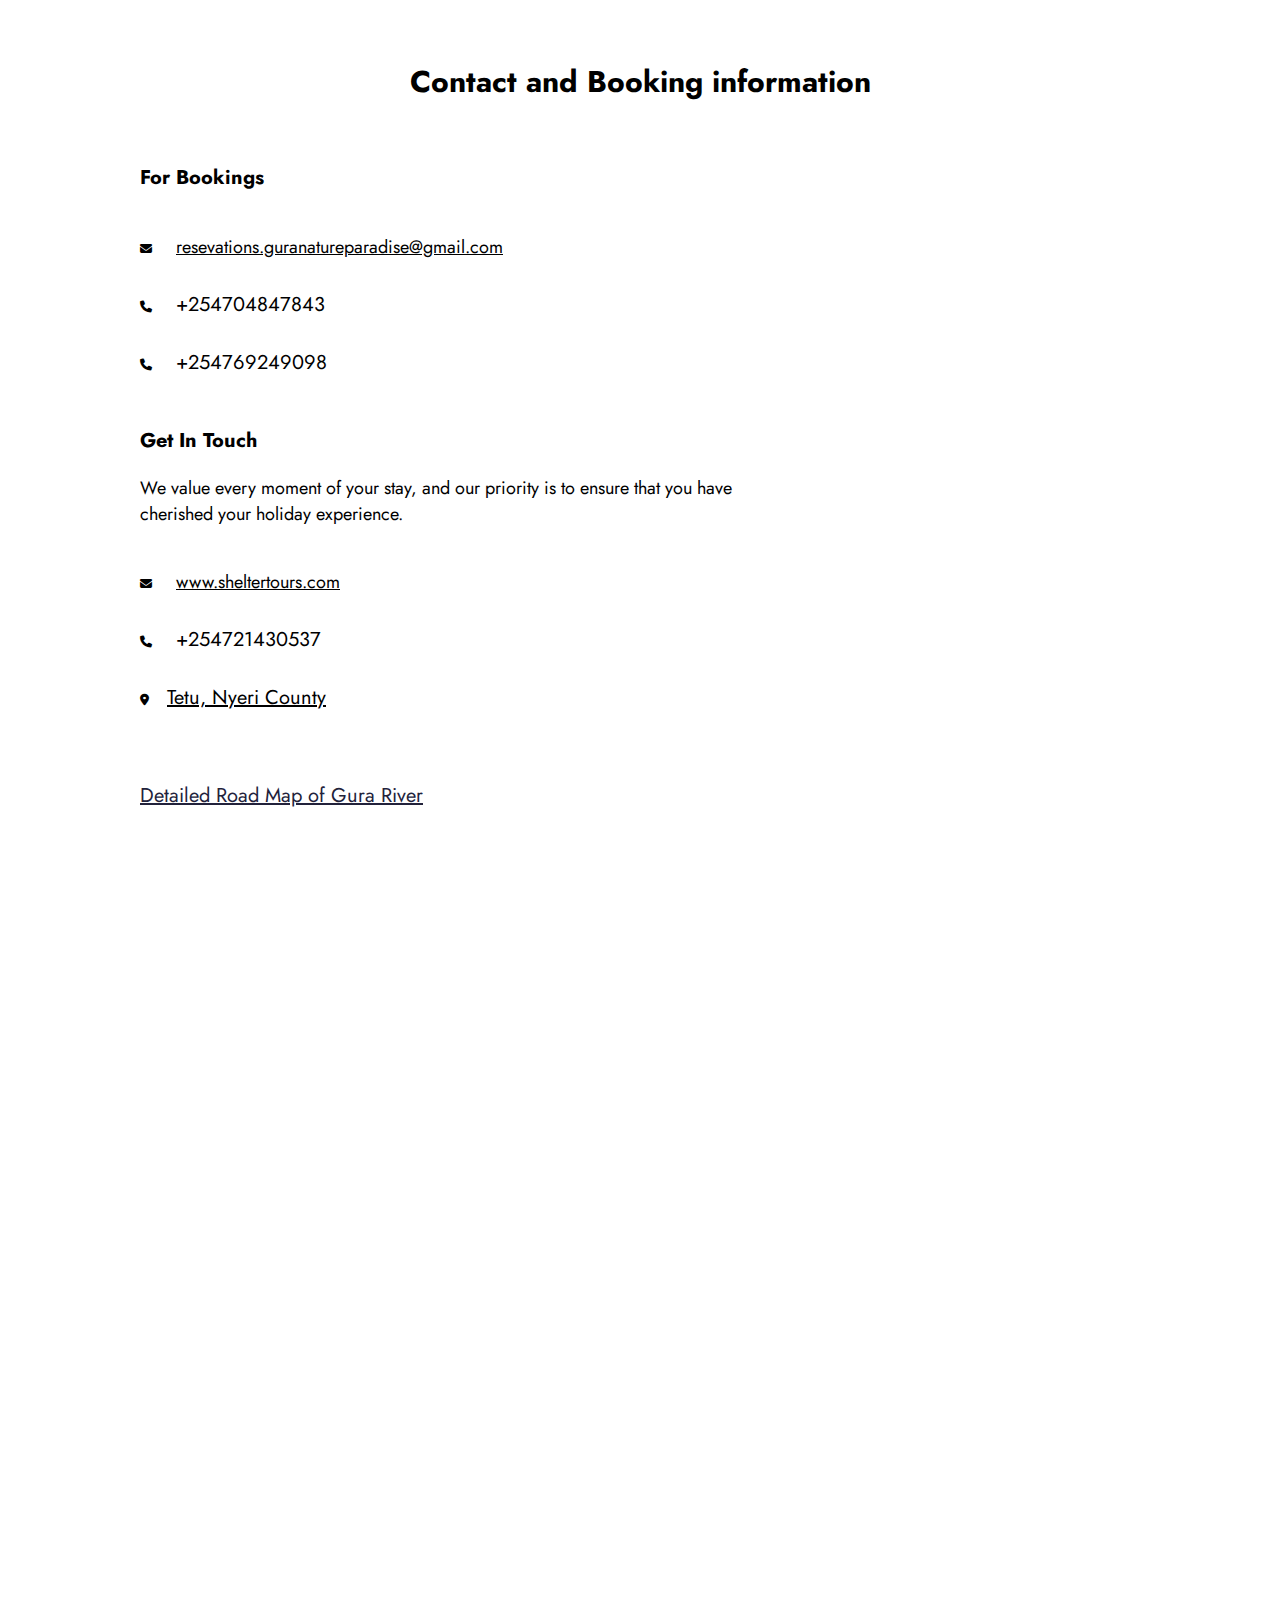
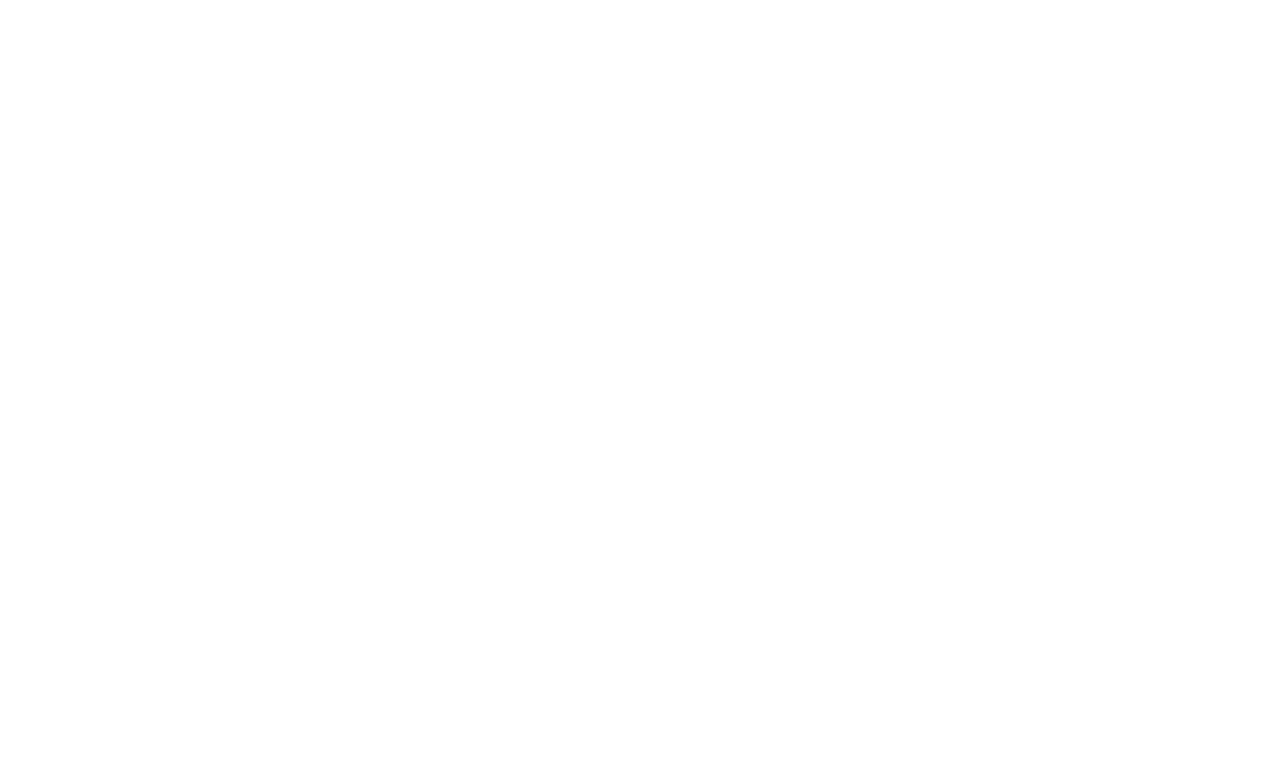
<file: contact.html>
<!DOCTYPE html>
<html lang="en">
<head>
    <meta charset="UTF-8">
    <meta name="viewport" content="width=device-width, initial-scale=1.0">
    <link rel="canonical" href="https://www.guranatureparadise.com" />
    <link rel="shortlink" href="https://www.guranatureparadise.com" />
    <meta name="description" content="Gura Nature Paradise offers serene environment for lounging&amp;relaxation, recreation &amp; Kikuyu cultural interaction."/>
    <meta property="og:url" content="https://www.guranatureparadise.com"/>
    <meta property="og:description" content="Gura Camp offers serene environment for lounging&amp;relaxation, recreation &amp; Kikuyu cultural interaction."/>
    <meta property="og:title" content="Gura Hiking, Accomodation &amp;Camping"/>
    <meta property="og:description" content="Gura Nature Paradise offers serene environment for lounging&amp;relaxation, recreation &amp; Kikuyu cultural interaction."/>
    <meta property="og:image" content="https://www.guranatureparadise.com/images/logo.png"/>
    <meta property="og:image:secure_url" content="https://www.guranatureparadise.com/images/logo.png"/>
    <meta name="keywords" content="River Gura, Hiking&amp;Camping, Recreational activities, Kikuyu, Culture">
    <meta property="og:type" content="website"/>
    <title>Gura Nature Paradise Hiking&amp;Camping</title>
    <link rel="stylesheet" href="contact.css">
    <link rel="stylesheet" href="https://use.fontawesome.com/releases/v5.6.3/css/all.css">
    <link rel="stylesheet" href="https://cdnjs.cloudflare.com/ajax/libs/font-awesome/6.2.0/css/all.min.css">
    <link rel="stylesheet" href="https://pro.fontawesome.com/releases/v5.10.0/css/all.css" integrity="sha384-AYmEC3Yw5cVb3ZcuHtOA93w35dYTsvhLPVnYs9eStHfGJvOvKxVfELGroGkvsg+p" crossorigin="anonymous" />
    <link rel="preconnect" href="https://fonts.googleapis.com">
    <link rel="preconnect" href="https://fonts.gstatic.com" crossorigin>
    <link href="https://fonts.googleapis.com/css2?family=Jost&family=Nunito+Sans:opsz@6..12&display=swap" rel="stylesheet">
</head>
<body>

    <!-- <nav>
        <input type="checkbox" id="check">
        <label for="check" class="checkbtn">
            <i class="fa fa-bars"></i>
        </label>
        <label class="logo">
             <p>GuraParadise</p> -->
            <!-- <img src="GuraPhotos/logo.png" alt=""> -->
        <!-- </label> -->
        <!-- <label class="logo">GuraParadise</label> -->
        <!-- <ul>
            <label for="check" class="close">
                <i class="fa-solid fa-x"></i>
            </label>
            <li><a href="index.html">Home</a></li>
            <li><a href="overview.html">Overview</a></li>
            <li><a href="act-2.html">Activities</a></li>
            <li><a href="accomodation.html">Accommodation</a></li>
            <li><a href="food.html">Cuisines</a></li>
            <li><a href="comm.html">Local Empowerment</a></li>
            <li><a href="gallery.html">Gallery</a></li>
            <li><a href="contact.html">Bookings/Events</a></li>
            <li><a href="blog.html">Blogs</a></li>
        </ul>
    </nav> --> 

    <div class="container">

        <div class="title">
            <h1>Contact and Booking information</h1>
        </div>

        <div class="information">
            <div class="info">
                <div class="map">
                    <h2>For Bookings</h2>
                    <p>
                        <div class="mail">
                            <i class="enve fa-solid fa-envelope"></i> &nbsp;&nbsp;&nbsp;<a class="email" href="mailto: resevations.guranatureparadise@gmail.com?subject = Feedback&body = Message">resevations.guranatureparadise@gmail.com </a>  
                        </div><br>
                        <div class="phone">
                            <i class="iphone fa-solid fa-phone"></i> &nbsp;&nbsp;&nbsp;<a class="number" href="tel:+254704847843">+254704847843</a>  
                        </div>
                        <div class="phone"><br>
                            <i class="iphone fa-solid fa-phone"></i> &nbsp;&nbsp;&nbsp;<a class="number" href="tel:+254769249098">+254769249098</a>  
                        </div>
                        
                      
                    </p>
                    <br>
                    <h2>Get In Touch</h2>
                    <p>
                        We value every moment of your stay, and our priority is to ensure that you have cherished your holiday experience.
                    </p>

                    <div class="mail">
                        <i class="enve fa-solid fa-envelope"></i> &nbsp;&nbsp;&nbsp;<a class="email" href="">www.sheltertours.com</a>  
                    </div> <br>
                    <div class="phone">
                        <i class="iphone fa-solid fa-phone"></i> &nbsp;&nbsp;&nbsp;<a class="number" href="tel:+254721430537">+254721430537</a>  
                    </div> <br>
                    <div class="location">
                        <i class="area fa-solid fa-location-dot"></i>&nbsp;&nbsp;&nbsp;<a class="loci" href="https://maps.app.goo.gl/JmaKT2AVhLHZiNb79 ">Tetu, Nyeri County</a>  
                    </div>
        
                </div><br>
                <div class="map-1">
                    <a href="https://goo.gl/maps/S33mstVSFAVSi6fBA" title="Detailed Road Map of Gura River">Detailed Road Map of Gura River</a>
                    <iframe src="https://www.google.com/maps/embed?pb=!1m18!1m12!1m3!1d63834.48665469581!2d36.74070679156843!3d-0.5177605871228026!2m3!1f0!2f0!3f0!3m2!1i1024!2i768!4f13.1!3m3!1m2!1s0x1828f77d3a9b8873%3A0x18b3bca3a6160ae9!2sGura%20River!5e0!3m2!1sen!2ske!4v1693132836360!5m2!1sen!2ske" width="480" height="450" style="border:0;" allowfullscreen="" loading="lazy" referrerpolicy="no-referrer-when-downgrade"></iframe>
                </div>
            </div>
        </div>
        <div style="width:100%;height:500px;" data-fillout-id="2SFowzyXdeus" data-fillout-embed-type="standard" data-fillout-inherit-parameters data-fillout-dynamic-resize></div><script src="https://server.fillout.com/embed/v1/"></script>

        
        <!-- <div class="newsletter">
            <form action="resevations.guranatureparadise@gmail.com
            " method="post">
                <h3>Direct Message</h3>
                <input type="text" name="first_name" placeholder="First Name">
                <input type="text" name="email" placeholder="Email" required>
                <input type="text" name="message" placeholder="Message" required>
                <input type="text" name="transaction_code" placeholder="Transaction Code" >
                <button type="submit">Send message</button>
            </form>
        </div> -->
        <!-- <a class="event" href="index1.html">Events</a> -->
    </div>

    <div class="center">
        <div class="center pagination">
            <a href="index1.html">&laquo;Events&raquo;</a>
        </div>
    </div>

    <footer>
        <div class="contact">
            <h5>Find us on:</h5>
            <div class="social">
                <a href="https://www.facebook.com/profile.php?id=61551415816184"><i class="fa-brands fa-facebook"></i><a>
                <a href="https://instagram.com/guranatureparadise254?igshid=OGQ5ZDc2ODk2ZA=="><i class="fa-brands fa-instagram"></i></a>
                <a href="https://whatsapp.com/channel/0029VaAllZo7IUYNUhEXKo1N"><i class="fa-brands fa-whatsapp"></i></a>
            </div>
            <h6>&copy; 2024 GuraNatureParadise</h6>
        </div>
    </footer>

        <script src=" https://smtpjs.com/v3/smtp.js"></script>
        <script src="contact.js"></script>
    
</body>
</html>
</file>
<file: contact.css>
*{
    margin: 0;
    padding: 0;
    box-sizing: border-box;
    font-family: 'Jost', sans-serif;
    font-size: 20px;
  }
  body{
    background-color: #fff;
    background-position: center;
    background-size: cover;
    background-repeat: no-repeat;
    height: 100vh;
    overflow-x: hidden;
  }
  nav{
    background:linear-gradient(rgba(0, 0, 0, 0.5), rgba(0, 0, 0, 0.5)), url(GuraPhotos/river-11.jpg);
    background-repeat: no-repeat;
    background-position: center;
    background-size: cover;
    height: 90px;
    width: 100%;
  }
  /* label.logo{
    color: #fff;
    font-size: 20px;
    line-height: 80px;
    padding: 0 30px;
  } */
  .logo img{
    width: 130px;
    height: 100px;
    padding: 1.5rem 0 0 2rem;
    margin-top: -1rem;
    margin-left: 1rem;
    object-fit: contain;
  }
  nav ul{
    float: right;
    margin-right: 20px;
  }
  nav ul li{
    display: inline-block;
    line-height: 80px;
    margin: 0 5px;
  }
  nav ul li a{
    color: #fff;
    text-decoration: none;
    font-size: 17px;
    padding: 7px 13px;
    text-transform: uppercase;
  }
  nav ul li a:hover{
    text-decoration: underline;
    color: #fff;
  }
  .fa-bars{
    font-size: 20px;
    color: #fff;
  }
  .checkbtn{
    float: right;
    line-height: 80px;
    margin-right: 40px;
    display: none;
  }
  #check{
    display: none;
  }
  .close{
    display: none;
  }
  /* .container{
    background-color: #edf4fa;
    padding-left: -2rem;
    padding-top: 2rem;
    padding-bottom: 5rem;
  } */

 .title h1{
    font-size: 30px;
    text-align: center;
    margin-top: 3rem;
    margin-bottom: 2rem;
 }
 .information{
    vertical-align: top;
    margin-left: 7rem;
    display: inline-block;
    width: 70vh;
 }
 .map p{
    display: block;
 }
 .map h2{
    font-size: 25px;
    margin-bottom: 2rem;
    margin-top: 2rem;
 }
 .mail{
    margin-top: 2rem;
 }
 
 i{
    font-size: 15px;
 }
 .email{
    text-decoration: underline;
    color: #000;
 }
 .number{
  text-decoration: none;
  color: #000;
 }
 .loci{
  text-decoration: underline;
  color: #000;
 }
 .map-1{
    margin-top: 2rem;
 }
 .map-1 a{
    text-decoration: underline;
    color: #22223b;
 }
 .form h2{
    font-size: 25px;
    margin-bottom: 2rem;
    
 }
 form{
    display: flex;
    flex-direction: column;
    padding: 2vw 4vw;
    width: 120%;
    max-width: 600px;
    border-radius: 10px;
 }
 form input, form textarea{
    border: 1px solid #c9c9cc;
    margin: 15px 0;
    padding: 20px;
    background-color: #f5f5f5;
    font-size: 16px;
 } 
 form p{
    margin-bottom: -15px;
 }
 form button{
    padding: 15px;
    background: #22223b;
    color: #fff;
    font-size: 18px;
    border: 1px solid #22223b;
    cursor: pointer;
    width: 150px;
    margin-top: 20px;
    
 }
 .invalid-feedback,
 .empty-feedback {
   display: none;
 }
 
 .was-validated :placeholder-shown:invalid ~ .empty-feedback {
   display: block;
 }
 
 .was-validated :not(:placeholder-shown):invalid ~ .invalid-feedback {
   display: block;
 }
 
 .is-invalid,
 .was-validated :invalid {
   border-color: #dc3545;
 }

 .contact{
    background: #22223b;
    margin-right: -15rem !important;
    margin-left: -3rem !important;
    margin-top: 5rem !important;
    margin-bottom: -3rem !important;
    margin-top: 5rem !important;
    color: #fff;
  }
  .contact h6{
    color: #eef5fc;
    text-align: center;
    padding: 2rem;
    padding-bottom: 2rem;
    margin-right: 12rem;
  }
  .contact h5{
    color: #eef5fc;
    text-align: center;
    padding: 2rem;
    padding-bottom: 2rem;
    margin-right: 12rem;
  }
  .contact i{
    color: #eef5fc;
    text-align: center;
    padding-bottom: 2rem;
    padding: 0.5rem;
    border: 1px solid #eef5fc;
    border-radius: 50%;
    margin-right: 2rem;
  }
  .social{
    margin-left: 32rem;
    margin-bottom: 2rem;
  }
  

  .pagination {
    display: inline-block;
  }
  .center{
    text-align: center;
    margin-top: 2rem;
    margin-bottom: 4rem;
  }
  .pagination a {
    color: black;
    float: left;
    padding: 8px 16px;
    text-decoration: none;
    transition: background-color .3s;
    border: 2px solid #2c2447;
    margin: 0 4px;
  }
  
  .pagination a:hover{
    background-color: #2c2447;
    color: #fff;
  }
  
  @media (max-width: 480px){
    html, body{
      margin: 0;
      padding: 0;
      width: 100%;
      height: 100%;
      overflow-x: hidden;
    }
  
    label .logo{
      font-size: 8px;
      /* color: blueviolet; */
    }
    .logo img{
      width: 110px;
      height: 80px;
      padding: 1.5rem 0 0 2rem;
      margin-top: -0.5rem;
      margin-left: -1rem;
      object-fit: contain;
    }
    nav ul li a{
      font-size: 14px;
    }
    .checkbtn{
      display: block;
    }
    .close{
      display: block;
      margin-left: 8rem;
      margin-bottom: -2.5rem;
      padding-top: 1rem;
      cursor: pointer;
    }
    .fa-bars{
      font-size: 20px;
    }
    ul{
      position: fixed;
      width: 70%;
      height: 100vh;
      background: #fff;
      top: 0px;
      left: -100%;
      text-align: center;
      transition: all .5s;
    }
    
    nav ul li{
      display: block;
      margin: 50px;
      margin-left: -0.3rem;
      line-height: 30px;
    }
    nav ul li a{
      font-size: 15px;
      color: #000;
    }
    nav ul li a:hover{
      text-decoration: underline;
      color: #000;
    }
    #check:checked ~ ul{
      left: 0;
    }
    .information{
        margin-left: 0.8rem;
        width: 35vh;
    }
    .title{
        font-size: 18px;
    }
    i{
        font-size: 12px;
    }
    .email{
        font-size: 18px;
    }
    .map p{
        font-size: 18px;
    }
    .map h2{
        font-size: 20px;
        margin-top: 1rem;
        margin-bottom: 1rem;
    }
    .form h2{
        font-size: 20px;
        margin-top: 2rem;
        margin-bottom: 1rem;
    }
    iframe{
        width: 330px;
        height: 330px;
    }
    .contact i{
      color: #eef5fc;
      text-align: center;
      padding-bottom: 2rem;
      padding: 0.5rem;
      border: 1px solid #eef5fc;
      border-radius: 50%;
      margin-right: 2rem;
    }
    .social{
      margin-left: 8rem;
      margin-bottom: 2rem;
    }
  }
  @media (min-width: 481px) and (max-width: 767px){
    html, body{
      margin: 0;
      padding: 0;
      width: 100%;
      height: 100%;
      overflow-x: hidden;
    }
    label .logo{
      font-size: 8px;
    }
    .logo img{
      width: 110px;
      height: 80px;
      padding: 1.5rem 0 0 2rem;
      margin-top: -0.5rem;
      margin-left: -1rem;
      object-fit: contain;
    }
    nav ul li a{
      font-size: 16px;
    }
    .checkbtn{
      display: block;
    }
    .fa-bars{
      font-size: 20px;
    }
    ul{
      position: fixed;
      width: 100%;
      height: 100vh;
      background: #fff;
      top: 80px;
      left: -100%;
      text-align: center;
      transition: all .5s;
    }
    nav ul li{
      display: block;
      margin: 50px;
      margin-left: -0.3rem;
      line-height: 30px;
    }
    nav ul li a{
      font-size: 15px;
      color: #000;
    }
    nav ul li a:hover{
      text-decoration: underline;
      color: #000;
    }
    #check:checked ~ ul{
      left: 0;
    }
    .information{
        margin-left: 2rem;
        width: 50vh;
    }
    .title{
        font-size: 18px;
    }
    i{
        font-size: 12px;
    }
    .email{
        font-size: 18px;
    }
    .map p{
        font-size: 18px;
    }
    .map h2{
        font-size: 20px;
        margin-top: 1rem;
        margin-bottom: 1rem;
    }
    .form h2{
        font-size: 20px;
        margin-top: 2rem;
        margin-bottom: 1rem;
    }
    iframe{
        width: 338px;
        height: 330px;
    }
    .contact i{
      color: #eef5fc;
      text-align: center;
      padding-bottom: 2rem;
      padding: 0.5rem;
      border: 1px solid #eef5fc;
      border-radius: 50%;
      margin-right: 2rem;
    }
    .social{
      margin-left: 11.5rem;
      margin-bottom: 2rem;
    }
    
  }
  @media (min-width: 768px) and (max-width: 991px){
    html, body{
      margin: 0;
      padding: 0;
      width: 100%;
      height: 100%;
      overflow-x: hidden;
    }
    label .logo{
      font-size: 8px;
      /* color: blueviolet; */
    }
    nav ul li a{
      font-size: 16px;
    }
    .checkbtn{
      display: block;
    }
    .fa-bars{
      font-size: 20px;
    }
    ul{
      position: fixed;
      width: 100%;
      height: 100vh;
      background: #fff;
      top: 80px;
      left: -100%;
      text-align: center;
      transition: all .5s;
    }
    nav ul li{
      display: block;
      margin: 50px;
      margin-left: -0.3rem;
      line-height: 30px;
    }
    nav ul li a{
      font-size: 15px;
      color: #000;
    }
    nav ul li a:hover{
      text-decoration: underline;
      color: #000;
    }
    #check:checked ~ ul{
      left: 0;
    }
    .information{
        margin-left: 2rem;
        width: 50vh;
    }
    .title{
        font-size: 18px;
    }
    i{
        font-size: 12px;
    }
    .email{
        font-size: 18px;
    }
    .map p{
        font-size: 18px;
    }
    .map h2{
        font-size: 20px;
        margin-top: 1rem;
        margin-bottom: 1rem;
    }
    .form h2{
        font-size: 20px;
        margin-top: 2rem;
        margin-bottom: 1rem;
    }
    iframe{
        width: 338px;
        height: 330px;
    }
    .contact i{
      color: #eef5fc;
      text-align: center;
      padding-bottom: 2rem;
      padding: 0.5rem;
      border: 1px solid #eef5fc;
      border-radius: 50%;
      margin-right: 2rem;
    }
    .social{
      margin-left: 18rem;
      margin-bottom: 2rem;
    }
  }
  @media (min-width: 992px) and (max-width: 1199px){
    html, body{
      margin: 0;
      padding: 0;
      width: 100%;
      height: 100%;
      overflow-x: hidden;
    }
    label .logo{
      font-size: 8px;
      /* color: blueviolet; */
    }
    nav ul{
      margin-top: -3.9rem;
  }
    nav ul li a{
      font-size: 11px;
    }
    .information{
        margin-left: 5rem;
        width: 60vh;
    }
    .title{
        font-size: 18px;
    }
    i{
        font-size: 12px;
    }
    .email{
        font-size: 18px;
    }
    .map p{
        font-size: 18px;
    }
    .map h2{
        font-size: 20px;
        margin-top: 1rem;
        margin-bottom: 1rem;
    }
    .form h2{
        font-size: 20px;
        margin-top: 2rem;
        margin-bottom: 1rem;
    }
    iframe{
        width: 338px;
        height: 330px;
    }
    .contact i{
      color: #eef5fc;
      text-align: center;
      padding-bottom: 2rem;
      padding: 0.5rem;
      border: 1px solid #eef5fc;
      border-radius: 50%;
      margin-right: 2rem;
    }
    .social{
      margin-left: 23.5rem;
      margin-bottom: 2rem;
    }
  }
  @media (min-width: 1200px) and (max-width: 1919px){
    html, body{
      margin: 0;
      padding: 0;
      width: 100%;
      height: 100%;
      overflow-x: hidden;
    }
    nav ul li a{
      font-size: 14px;
    }
    .information{
        margin-left: 7rem;
        width: 70vh;
    }
    .title{
        font-size: 18px;
    }
    i{
        font-size: 12px;
    }
    .email{
        font-size: 18px;
    }
    .map p{
        font-size: 18px;
    }
    .map h2{
        font-size: 20px;
        margin-top: 1rem;
        margin-bottom: 1rem;
    }
    .form h2{
        font-size: 20px;
        margin-top: 2rem;
        margin-bottom: 1rem;
    }
    .contact i{
      color: #eef5fc;
      text-align: center;
      padding-bottom: 2rem;
      padding: 0.5rem;
      border: 1px solid #eef5fc;
      border-radius: 50%;
      margin-right: 2rem;
    }
    /* iframe{
        width: 338px;
        height: 330px;
    } */
    
  }

 

  .event{
    background-color: #86c919;
    font-weight: 900;
  }
  
  
  
  /* div.item {

    vertical-align: top;
    display: inline-block;
    width: 65vh;
    margin-left: 5rem;
}
img {
    width: 65vh;
    height: 40vh;
}
.caption {
    display: block;
} */



.newsletter{
  display: inline-block;
  position: relative;
}

.newsletter h3{
  font-style: italic;
  color: #22223b;
}
</file>
